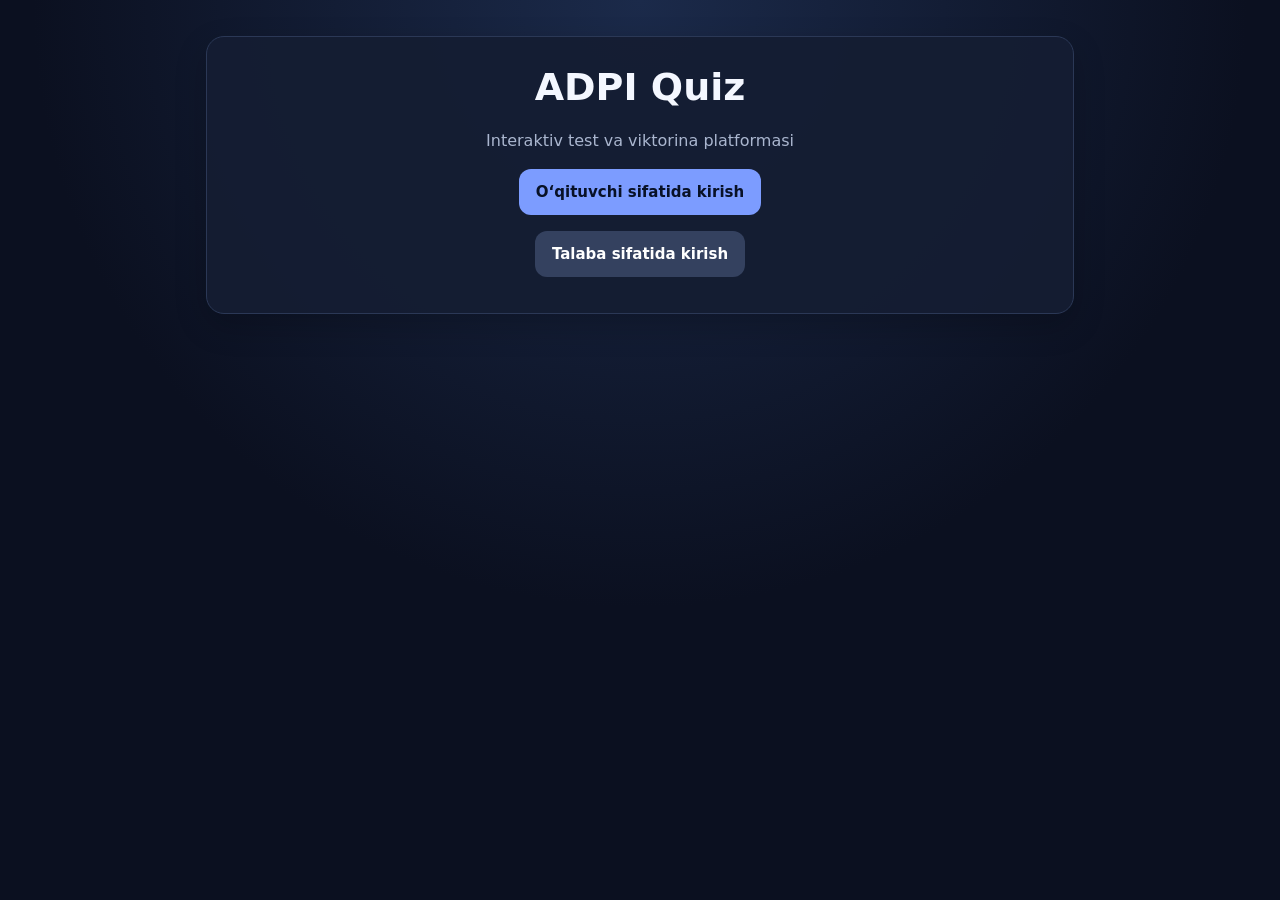
<file: index.html>
<!doctype html>
<html lang="uz"><head><meta charset="utf-8"><meta name="viewport" content="width=device-width,initial-scale=1">
<title>ADPI Quiz</title><link rel="stylesheet" href="/style.css"></head>
<body><main><section style="text-align:center">
<h1>ADPI Quiz</h1><p>Interaktiv test va viktorina platformasi</p>
<p><a href="/teacher.html"><button>O‘qituvchi sifatida kirish</button></a></p>
<p><a href="/student.html"><button class="sec">Talaba sifatida kirish</button></a></p>
</section></main></body></html>
</file>
<file: style.css>
*{box-sizing:border-box}
:root{color-scheme:dark;--bg:#0b1020;--panel:#151d32;--panel2:#1d2943;--text:#f4f7ff;--muted:#aab6cf;--accent:#7c9cff;--line:#2b3856;--good:#2abf87;--bad:#ef6b75}
body{margin:0;min-height:100vh;background:radial-gradient(circle at top,#1b2a4a 0,#0b1020 55%);color:var(--text);font:16px/1.5 system-ui,-apple-system,Segoe UI,sans-serif}
main{width:min(900px,100%);margin:0 auto;padding:24px 16px 48px}
h1,h2{line-height:1.2;margin:8px 0 18px}
h1{font-size:clamp(26px,6vw,38px)}h2{font-size:clamp(20px,4.5vw,27px)}
p{color:var(--muted)}
section,.card{background:rgba(21,29,50,.94);border:1px solid var(--line);border-radius:18px;padding:20px;margin:12px 0;box-shadow:0 12px 32px #0003}
input,textarea{display:block;width:100%;margin:10px 0 14px;padding:14px 15px;border-radius:12px;border:1px solid #405071;background:#0d1528;color:var(--text);font:inherit;outline:none}
input:focus,textarea:focus{border-color:var(--accent);box-shadow:0 0 0 3px #7c9cff22}
textarea{min-height:230px;resize:vertical}
button{border:0;border-radius:12px;padding:13px 17px;background:var(--accent);color:#081127;font:700 15px system-ui;cursor:pointer;min-height:46px}
button:disabled{opacity:.5;cursor:not-allowed}
button.sec{background:#34415f;color:white}
.grid{display:grid;grid-template-columns:repeat(2,minmax(0,1fr));gap:10px}
.grid button{width:100%}
.hide{display:none!important}
.warn{color:#ff9ca4;font-weight:600}
.big{font-size:clamp(24px,7vw,38px);font-weight:800;text-align:center;margin:18px 0}
.pin{font-size:clamp(40px,12vw,64px);font-weight:900;letter-spacing:8px;text-align:center;color:#a9bcff;padding:16px}
.chips{display:flex;flex-wrap:wrap;gap:8px;margin:16px 0}
.chips span{padding:8px 12px;border-radius:30px;background:var(--panel2);border:1px solid var(--line)}
.row{display:flex;justify-content:space-between;gap:12px;padding:11px 13px;margin:7px 0;background:var(--panel2);border-radius:10px}
.bar{display:flex;align-items:center;gap:10px;padding:12px;margin:8px 0;border-radius:10px;background:#293752;min-height:42px}
.opt{cursor:pointer}.opt:hover{outline:1px solid var(--accent)}
.ans{display:flex;align-items:center;justify-content:flex-start;gap:12px;text-align:left;min-height:68px;background:#24314d;color:white}
.ans.picked{outline:3px solid var(--accent)}
.shape{display:inline-block;width:16px;height:16px;flex:none;background:var(--accent);border-radius:4px}
.sh1{background:#f1b84b}.sh2{background:#36bd91}.sh3{background:#e879a7}
.c0{border-left:4px solid #7c9cff}.c1{border-left:4px solid #f1b84b}.c2{border-left:4px solid #36bd91}.c3{border-left:4px solid #e879a7}
small{color:var(--muted)}
@media(max-width:520px){main{padding:14px 11px 32px}section,.card{padding:16px;border-radius:14px}.grid{gap:8px}.grid button{padding:12px 8px}}
</file>
